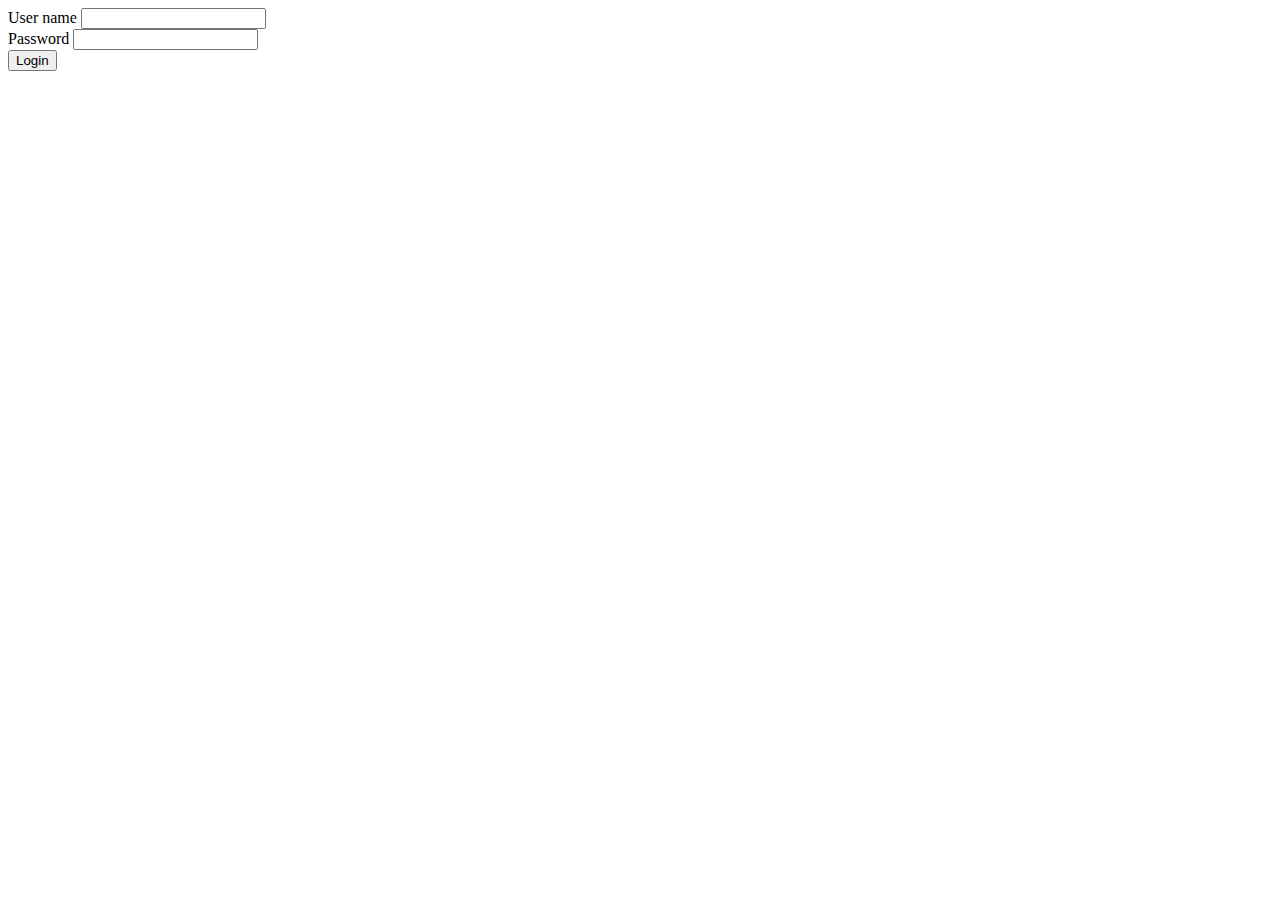
<file: easylogin/bin/main/templates/index.html>
<!DOCTYPE html>
<html xmlns:th="http://www.thymeleaf.org">
<head>
<meta charset="UTF-8"/>
<title>Insert title here</title>
</head>
<body>

<form name="loginForm" action="/login">
	<div>
		<span>User name</span>
		<input type="text" name="userName"/>
	</div>
	<div>
		<span>Password</span>
		<input type="password" name="password"/>
	</div>
		<button type="submit">Login</button>
</form>
</body>
</html>
</file>
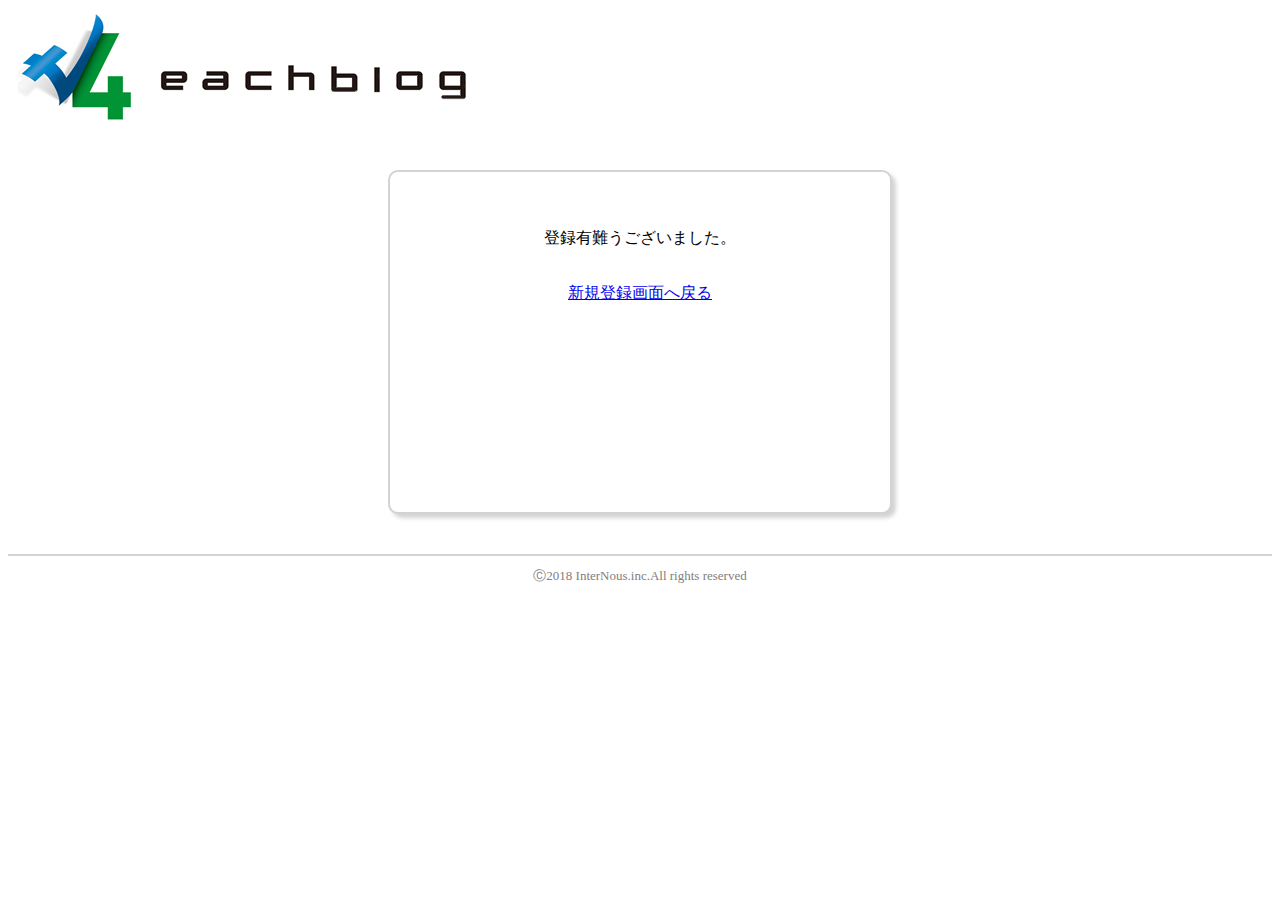
<file: login_mypage(object)/after_register.html>
<!DOCTYPE HTML>
<html lang="ja">
    <head>
        <meta charset="UTF-8">
        <title>マイページ登録</title>
        <link rel="stylesheet" type="text/css" href="after_register.css">
    </head>
    <body>
    <header>
        <img src="4eachblog_logo.jpg">
    </header>
    <main>
        <div class="thanks">
        <p>登録有難うございました。</p><br>
        <a href="register.php">新規登録画面へ戻る</a>
        </div>
    </main>
    </body>
    <footer>
        Ⓒ2018 InterNous.inc.All rights reserved
    </footer>
    
</html>
</file>
<file: login_mypage(object)/after_register.css>
.thanks{
    text-align:center;
    margin:0 auto;
    border:lightgray solid 2px;
    width:500px;
    height:300px;
    background-color:white;
    border-radius:10px;
    margin-top:40px;
    margin-bottom:40px;
    padding-top:40px;
    box-shadow:4px 4px 4px lightgray;
}

footer{
    width:100%;
    height:40px;
    background-color:white;
    color:gray;
    text-align:center;
    line-height:40px;
    font-size:13px;
    border-top:lightgray solid 2px;
}
</file>
